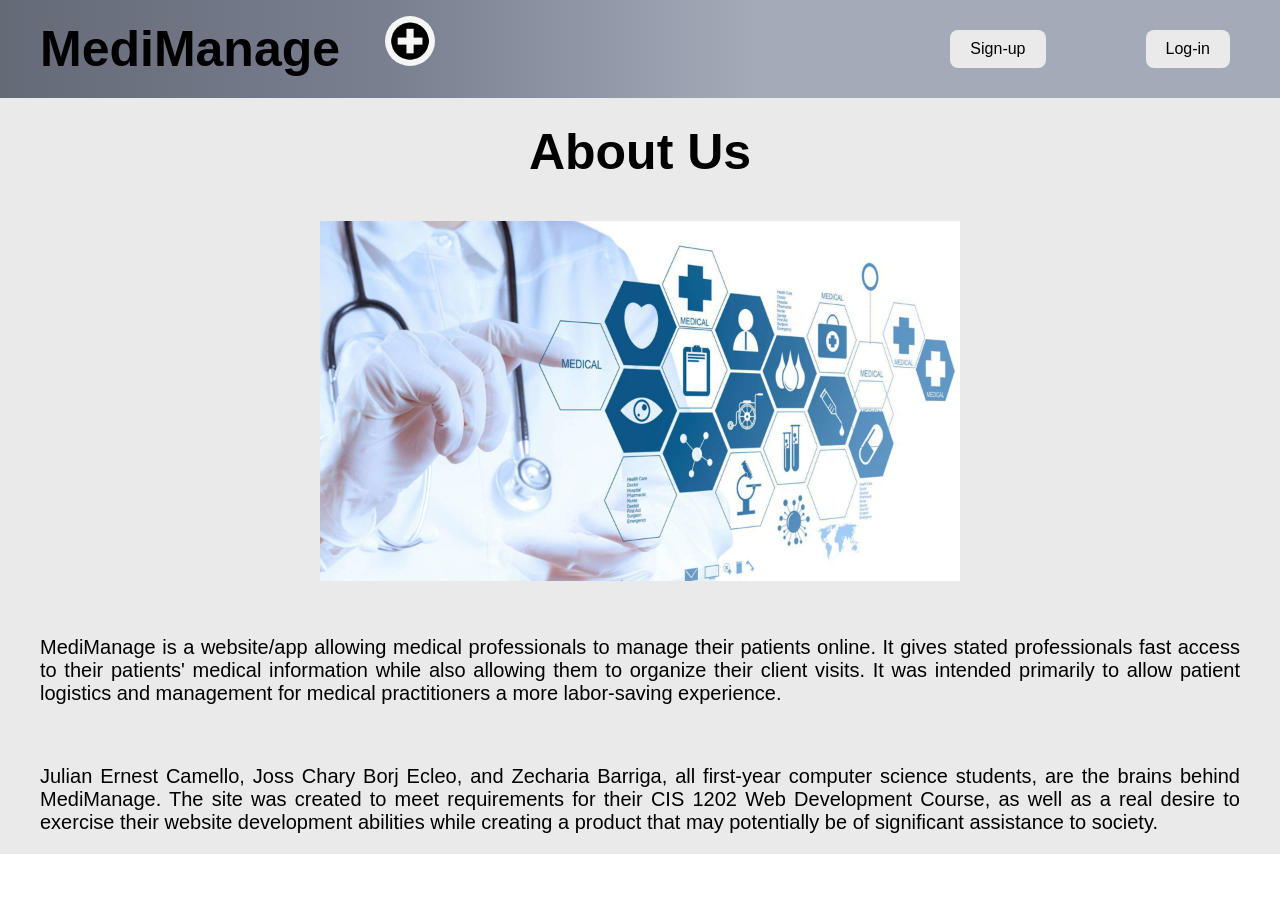
<file: about_us.html>
<!DOCTYPE html>
<html lang="en">
<head>
    <meta charset="UTF-8">
    <meta http-equiv="X-UA-Compatible" content="IE=edge">
    <meta name="viewport" content="width=device-width, initial-scale=1.0">
    <link rel="stylesheet" href="about_us.css">
    <title>About Us Page</title>
</head>
<body>
    <div class="homebar">
        <div class="homebar-left">
            <h3 class="homebartext">MediManage</h3>
            <img class ="logo" src="temp log.jpg" alt="temp logo">
        </div>
        <div class="homebar-right">
            <button type="button">Log-in</button>
            <button type="button">Sign-up</button>
        </div>
    </div>

    <div class="body">
        <h1 class="bodymaintext">About Us</h1>
        <img src="pic1.jpg" alt="MediManage Pic" class="imgmid">
        <p class="bodytext">MediManage is a website/app allowing medical professionals to manage their patients online. It gives stated professionals fast access to their patients' medical information while also allowing them to organize their client visits. It was intended primarily to allow patient logistics and management for medical practitioners a more labor-saving experience.</p>
        <p class="bodytext">Julian Ernest Camello, Joss Chary Borj Ecleo, and Zecharia Barriga, all first-year computer science students, are the brains behind MediManage. The site was created to meet requirements for their CIS 1202 Web Development Course, as well as a real desire to exercise their website development abilities while creating a product that may potentially be of significant assistance to society.</p>
    </div>
</body>
</html>
</file>
<file: about_us.css>
* {
    font-family: 'Poppins', sans-serif;
    margin: 0;
    padding: 0;
}

.body{
    background-color: #EAEAEA;
}

.bodymaintext{
    font-size: 50px;
    text-align: center;
    padding: 25px;
}

.bodytext{
    margin: 20px;
    padding: 20px;
    font-size: 20px;
    text-align: justify;
}

button{
    background-color: #EAEAEA;
    border: none;
    border-radius: 8px;
    color: black;
    float: right;
    font-size: 16px;
    margin: 20px 50px;
    padding: 10px 20px;
    text-align: center;
    text-decoration: solid;
}

.imgmid {
    display: block;
    margin-left: auto;
    margin-right: auto;
    width: 50%;
    padding: 15px;
  }

.homebar{
    background: rgb(101,106,119);
    background: linear-gradient(90deg, rgba(101,106,119,1) 0%, rgba(121,128,144,1) 31%, rgba(163,170,184,1) 59%);
    display: flex;
    margin:0;
    padding:0;
    width: 100%;
    height: 20%;
    align-items: center;
    justify-content: space-between;
}

.homebartext{
    margin: 20px 40px;
    padding: 0px 0px;
    display: inline-block;
    font-size: 50px;
}

.logo{
    border-radius: 50%;
    width: 50px;
    height: 50px;
}
</file>
